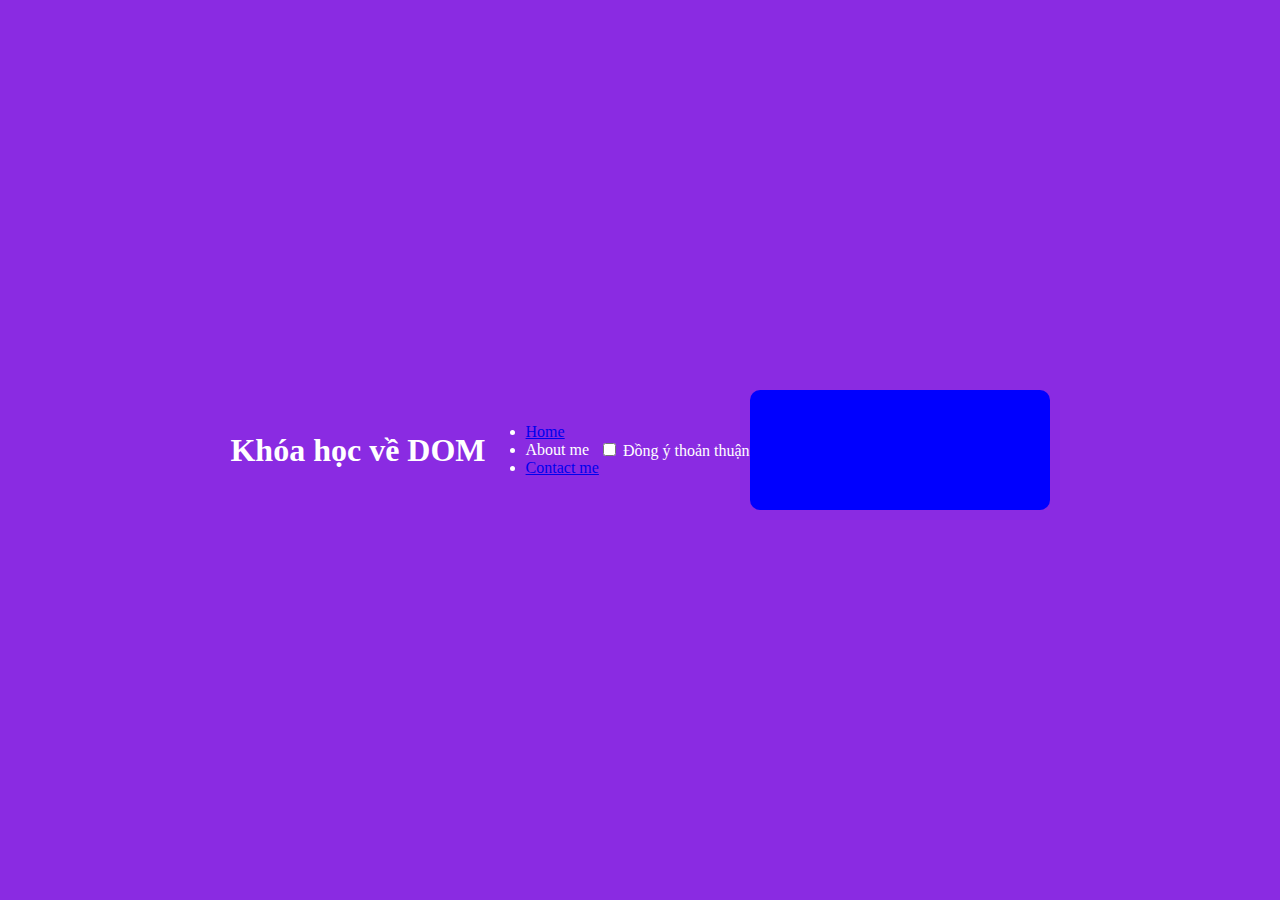
<file: index.html>
<!DOCTYPE html>
<html lang="en">
<head>
    <meta charset="UTF-8">
    <meta name="viewport" content="width=device-width, initial-scale=1.0">
    <title>Document</title>
    <link rel="stylesheet" href="style.css">
</head>
<body>
    <h1>Khóa học về DOM</h1>
    <ul>
        <li class="list"><a href="https://docas.vn/">Home</a></li>
        <li class="list">About me</li>
        <li class="list"><a href="./contact.html">Contact me</a></li>
    </ul>

    <form action="">
        <input type="checkbox" name="agree" id="agree"/> Đồng ý thoản thuận
    </form>
    <div class="clock-container">
        <div class="clock" id="clock"></div>
    </div>

    <script src="./scripts.js"></script>
</body>
</html>
</file>
<file: style.css>
body{
    background-color: blueviolet;
    margin: 0;
    padding: 0;
    height: 100vh;
    display: flex;
    justify-content: center;
    align-items: center;
    color: white;
}
.clock-container{
    width: 300px;
    height: 120px;
    border-radius: 10px;
    background-color: blue;
}
</file>
